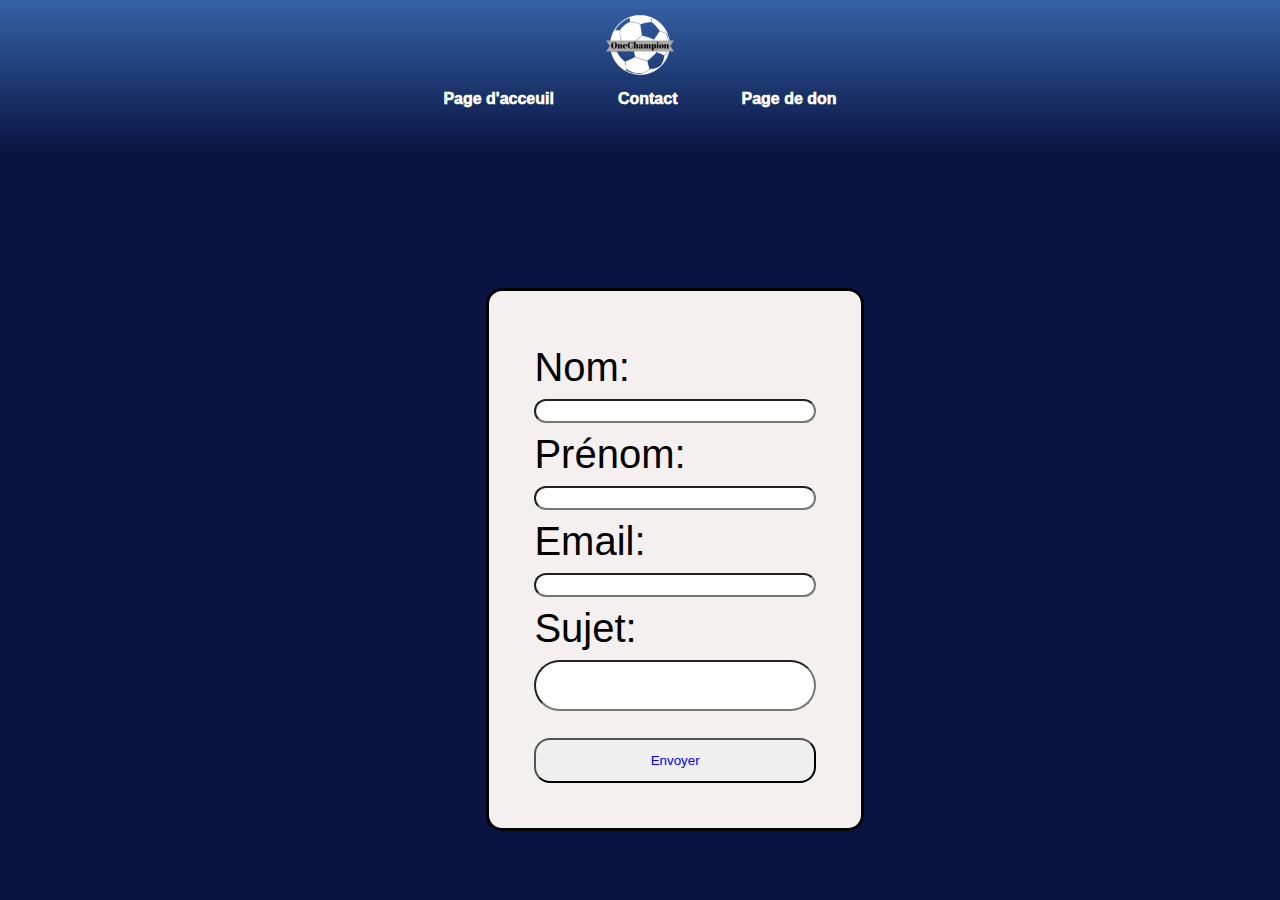
<file: OneChampion (2)/contact.html>
<!DOCTYPE html>
<html lang="en">

<head>
  <meta charset="UTF-8">
  <meta http-equiv="X-UA-Compatible" content="IE=edge">
  <meta name="viewport" content="width=device-width, initial-scale=1.0">
  <link rel="stylesheet" href="style2.css" class="css">
  <title>Document</title>
</head>

<body>
  <header>
    <div id="image-header-logo">
      <img src="img/OneChampion-1_logo.png" alt="logo">
    </div>
    <nav>
      <a href="index.html">Page d'acceuil</a>
      <a id="contact" href="/contact.html">Contact</a>
      <a href="/don.html">Page de don</a>
    </nav>
  </header>
  <main>
    <form action="" method="post">
      <label for="nom">Nom: </label> <input id="nom" type="text"></input>
      <label for="Prenom">Prénom: </label> <input id="Prenom" type="text"></input>
      <label for="Email">Email: </label> <input id="Email" type="email"></input>
      <label for="Message">Sujet: </label> <input id="Message" type="text"></input>
      <button>Envoyer</button>
    </form>
  </main>
</body>

</html>
</file>
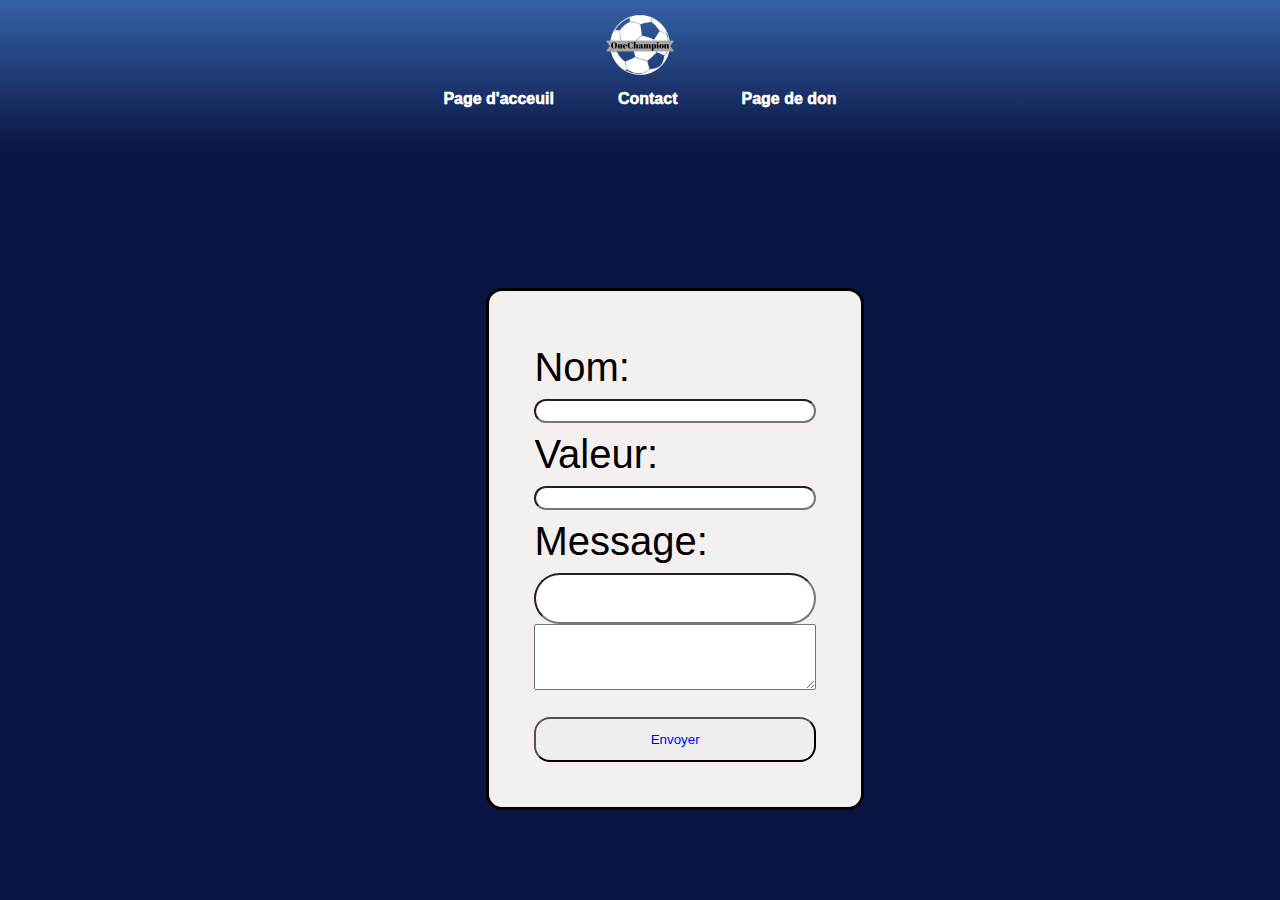
<file: OneChampion (2)/don.html>
<!DOCTYPE html>
<html lang="fr">

<head>
  <meta charset="UTF-8">
  <meta http-equiv="X-UA-Compatible" content="IE=edge">
  <meta name="viewport" content="width=device-width, initial-scale=1.0">
  <link rel="stylesheet" href="style2.css" class="css">
  <title>Document</title>
</head>

<body>
  <header>
    <div id="image-header-logo">
      <img src="img/OneChampion-1_logo.png" alt="logo">
    </div>
    <nav>
      <a href="index.html">Page d'acceuil</a>
      <a id="contact" href="/contact.html">Contact</a>
      <a href="/don.html">Page de don</a>
    </nav>
  </header>
  <main>
    <form action="" method="post">
      <label for="nom">Nom: </label> <input id="nom" type="text"></input>
      <label for="Value">Valeur: </label> <input id="Value" type="text"></input>
      <label for="Message">Message: </label> <input id="Message" type="text"></input>
      <textarea id="w3review" name="w3review" rows="4" cols="50"></textarea>
      <button>Envoyer</button>
    </form>
  </main>
</body>

</html>
</file>
<file: OneChampion (2)/style2.css>
body{
  background-color: #091442;
  color: white;
  font-family: Montserrat, sans-serif;
  margin: 0px;
}

/* Header et Nav */
header img {
  width: 7vw;
}
#image-header-logo{
  display: flex;
  justify-content: center;
}
header{
  background-image: linear-gradient(180deg, #3562A6, #091442);
  height: 17vh;
}
header nav a{
  text-decoration: none;
  text-align: center;
  color: white;
  font-weight: 1000;
  transition: 0.8s ease-out 2ms
}
header nav a:hover{
  transform: scale(1.1);
  color: #6594C0;
}
header nav{
  display: flex;
  justify-content: center;
}
#contact{
  margin-right: 5%;
  margin-left: 5%;
}
main form{
  display: flex;
  flex-direction: column;
  margin-left: 38vw;
  max-width: 22vw;
  margin-top: 15vh;
  font-size: 40px;
  border: solid 3px black;
  border-radius: 1rem;
  background-color: #f5f0f0;
  color: black;
  padding: 5vh;

}
main form label{
  margin-top:1vh;
  margin-bottom: 1vh;
}
main form input{
  height: 2vh;
  border-radius: 2rem;
}
main form button{
  margin-top: 3vh;
  height: 5vh;
  color: blue;
  border-radius: 1rem;
}
#Message{
  height: 5vh;
}
</file>
